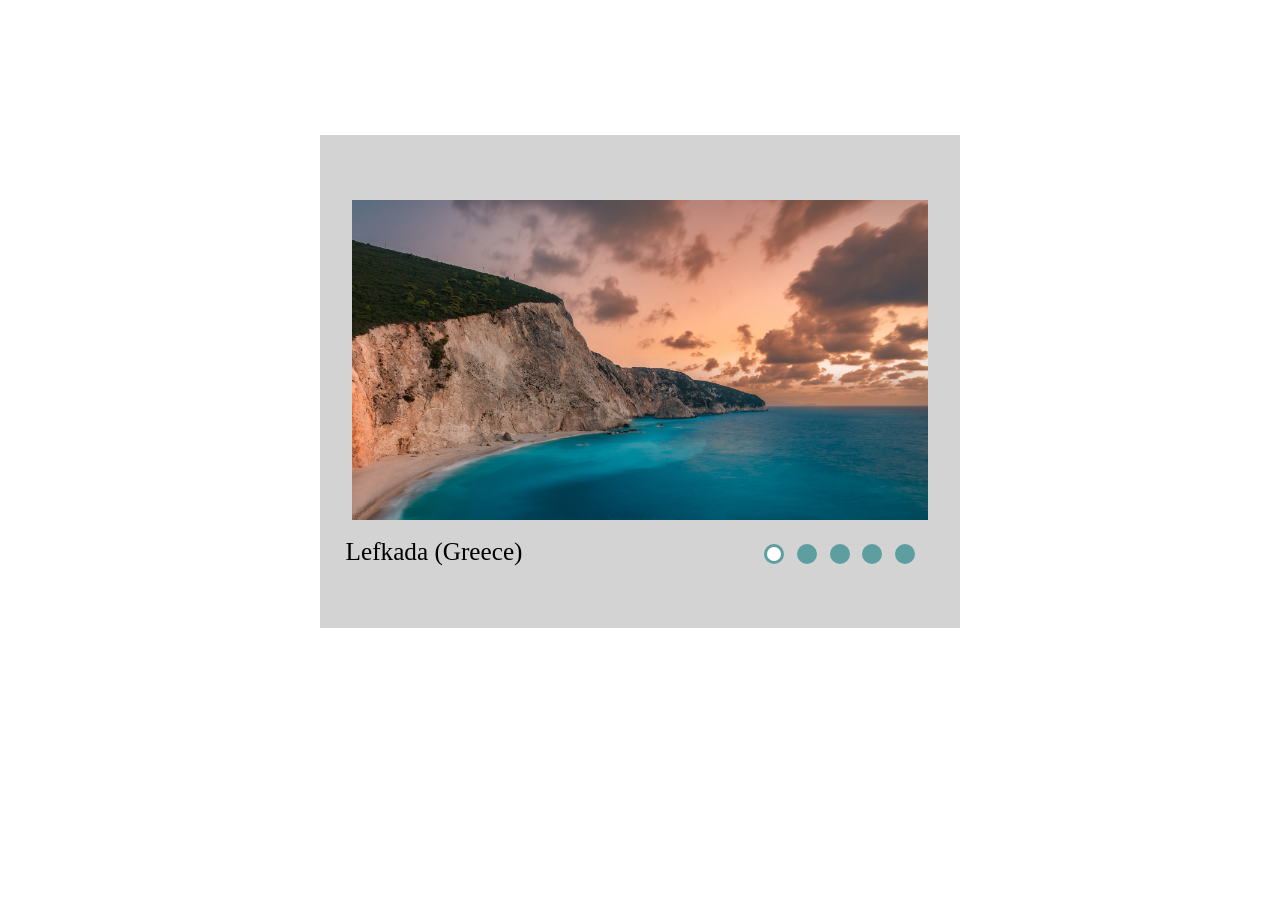
<file: cssMemSlider/index.html>
<!DOCTYPE html>
<html lang="en">
  <head>
    <meta charset="UTF-8" />
    <meta http-equiv="X-UA-Compatible" content="IE=edge" />
    <meta name="viewport" content="width=device-width, initial-scale=1.0" />
    <link rel="stylesheet" href="style.css" type="text/css" />
    <title>cssMemSlider</title>
  </head>
  <body>
    <main class="main">
      <input type="radio" name="radio" id="radio1" checked />
      <input type="radio" name="radio" id="radio2" />
      <input type="radio" name="radio" id="radio3" />
      <input type="radio" name="radio" id="radio4" />
      <input type="radio" name="radio" id="radio5" />
      <div class="slider">
        <div class="img-wrapper">
          <div class="slide slide1">
            <img
              src="assets/lefkada-island-greece-ocean-landscape.jpg"
              alt="image"
            />
          </div>
          <div class="slide">
            <img
              src="assets/markus-spiske-temporausch-by-markus-spiske-temporausch-mar-4.jpg"
              alt="image"
            />
          </div>
          <div class="slide">
            <img
              src="assets/nissan-frontier-desert-runner-concept-car-car-race-sboku-mas.jpg"
              alt="image"
            />
          </div>
          <div class="slide">
            <img src="assets/pole-tuman-priroda-utro.jpg" alt="image" />
          </div>
          <div class="slide">
            <img src="assets/triathlon-bike-jan-frodeno.jpg" alt="image" />
          </div>
        </div>
      </div>
      <div class="container">
        <div class="titles">
          <div class="title title1">Lefkada (Greece)</div>
          <div class="title title2">return n.ready.promise()</div>
          <div class="title title3">Frontier D40</div>
          <div class="title title4">Bač (Slovenia)</div>
          <div class="title title5">Jan Frodeno</div>
        </div>
        <div class="navigation">
          <label for="radio1" class="bar bar1"></label>
          <label for="radio2" class="bar bar2"></label>
          <label for="radio3" class="bar bar3"></label>
          <label for="radio4" class="bar bar4"></label>
          <label for="radio5" class="bar bar5"></label>
        </div>
      </div>
    </main>
  </body>
</html>
</file>
<file: cssMemSlider/style.css>
* {
  margin: 0;
  padding: 0;
}

.main {
  width: 50vw;
  margin: 15vh auto 0 auto;
  display: flex;
  justify-content: center;
  flex-direction: column;
  background-color: lightgray;
  max-width: 50vw;
}

.img-wrapper {
  width: 45vw;
  height: 25vw;
  margin: 0 2.5vw 0 2.5vw;
  display: flex;
  flex-direction: row;
  overflow: hidden;
}

.slide {
  transition: all 0.5s;
}

.slide img {
  width: 45vw;
  margin-right: 4vw;
}

input {
  visibility: hidden;
  width: 0;
}

.navigation {
  display: flex;
}

.bar {
  height: 20px;
  width: 20px;
  cursor: pointer;
  margin: 0.5vw;
  background-color: cadetblue;
  border-radius: 100%;
  border: 3px solid cadetblue;
  transition: all 0.5s;
  box-sizing: border-box;
}

.bar:hover {
  background-color: transparent;
}

.bar:active {
  background-color: white;
}

.container {
  display: flex;
  flex-direction: row;
  justify-content: space-between;
  width: 45vw;
  height: 10vh;
  padding: 2vh 2vw 0 2vw;
  overflow: hidden;
}

.title {
  opacity: 0;
  font-size: 25.2px;
  transition-property: all;
  transition-duration: 0.5s;
}

/* Radio 1 */
#radio1:checked ~ .container .title1 {
  opacity: 1;
}

/* Radio 2 */
#radio2:checked ~ .container .title1 {
  margin-top: -29.33px;
  opacity: 0;
}

#radio2:checked ~ .container .title2 {
  opacity: 1;
}

/* Radio 3 */
#radio3:checked ~ .container .title1 {
  margin-top: -58.66px;
  opacity: 0;
}

#radio3:checked ~ .container .title2 {
  opacity: 0;
}

#radio3:checked ~ .container .title3 {
  opacity: 1;
}

/* Radio 4 */
#radio4:checked ~ .container .title1 {
  margin-top: -87.99px;
  opacity: 0;
}

#radio4:checked ~ .container .title2 {
  opacity: 0;
}

#radio4:checked ~ .container .title3 {
  opacity: 0;
}

#radio4:checked ~ .container .title4 {
  opacity: 1;
}

/* Radio 5 */
#radio5:checked ~ .container .title1 {
  margin-top: -117.32px;
  opacity: 0;
}

#radio5:checked ~ .container .title2 {
  opacity: 0;
}

#radio5:checked ~ .container .title3 {
  opacity: 0;
}

#radio5:checked ~ .container .title4 {
  opacity: 0;
}

#radio5:checked ~ .container .title5 {
  opacity: 1;
}

#radio1:checked ~ .container .navigation .bar1,
#radio2:checked ~ .container .navigation .bar2,
#radio3:checked ~ .container .navigation .bar3,
#radio4:checked ~ .container .navigation .bar4,
#radio5:checked ~ .container .navigation .bar5 {
  background-color: white;
}

#radio1:checked ~ .slider .slide1 {
  margin-left: 0vw;
}

#radio2:checked ~ .slider .slide1 {
  margin-left: -49vw;
}

#radio3:checked ~ .slider .slide1 {
  margin-left: -98vw;
}

#radio4:checked ~ .slider .slide1 {
  margin-left: -147vw;
}

#radio5:checked ~ .slider .slide1 {
  margin-left: -196vw;
}

@media (max-width: 1000px) {
  .titles {
    overflow: hidden;
    position: absolute;
    margin-top: 35px;
  }

  .container {
    flex-direction: column;
  }

  .navigation {
    z-index: 1;
    order: -1;
    align-self: center;
  }
}
</file>
